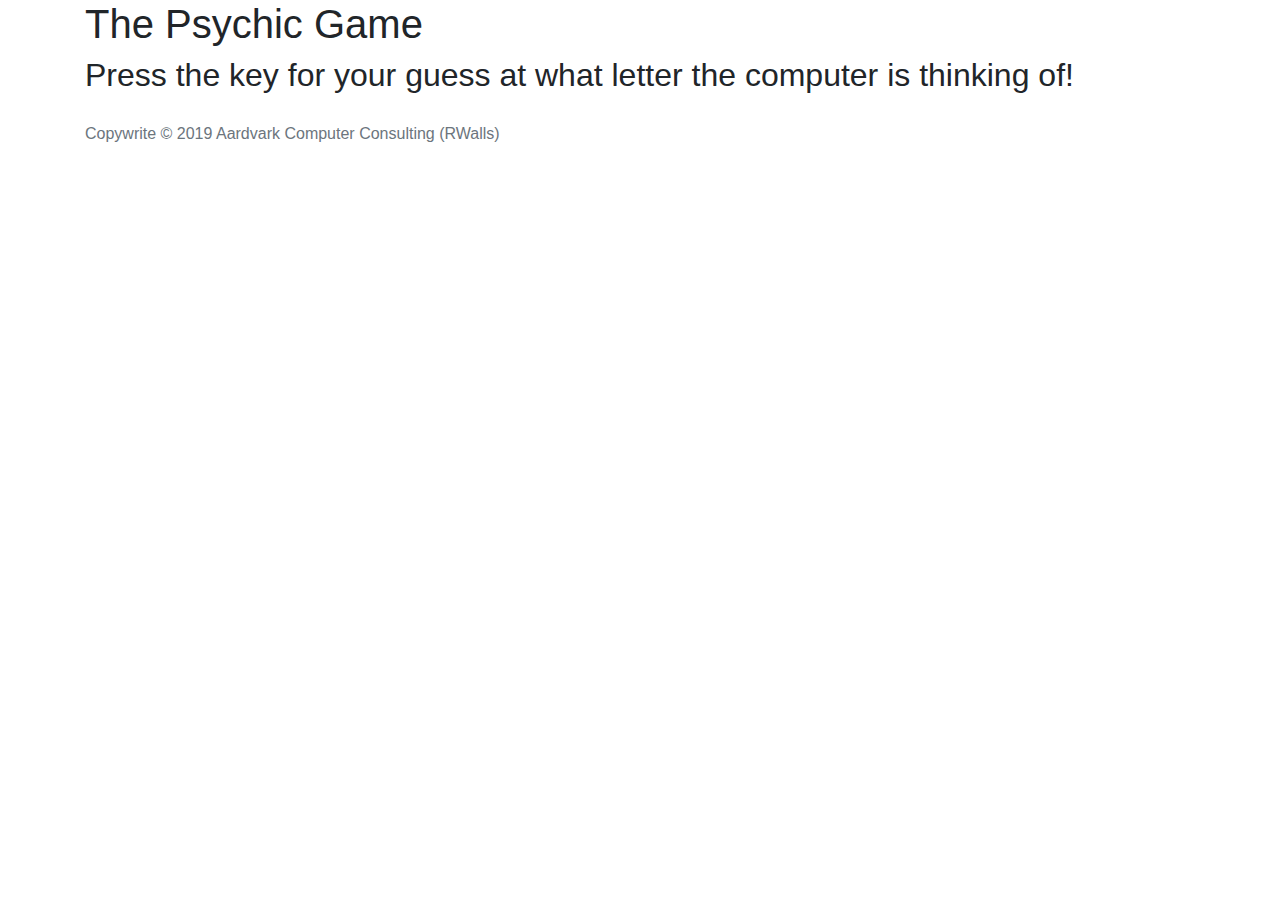
<file: index.html>
<!DOCTYPE html>
<html lang="en-us">
<head>
  <meta charset="UTF-8">
  <link rel="stylesheet" href="https://stackpath.bootstrapcdn.com/bootstrap/4.3.1/css/bootstrap.min.css" integrity="sha384-ggOyR0iXCbMQv3Xipma34MD+dH/1fQ784/j6cY/iJTQUOhcWr7x9JvoRxT2MZw1T" crossorigin="anonymous">
  <link rel = "stylesheet" href="assets/css/reset.css">
  <script src="assets/js/game.js"></script>
  <script type="text/javascript"></script>
  <title>Psychic Game</title>
</head>

<body onload="startMe();">
<div class="container">
  <h1>The Psychic Game</h1>
  <div>
    <h2 id="directions-text">Press the key for your guess at what letter the computer is thinking of!</h2>
    <p id="userchoice-text"></p>
    <p id="computerchoice-text"></p>
    <p id="wins-text"></p>
    <p id="losses-text"></p>
    <p id="guessLeft-text"></p>
    <p id="userGuess-text"></p>
  </div>
</div>
<!-- sticky footer code -->
<footer class="footer mt-auto py-3">
  <div class="container">
  <span class="text-muted">Copywrite &copy; 2019  Aardvark Computer Consulting (RWalls)</span>
  </div>
</footer>
</body>
</html>
</file>
